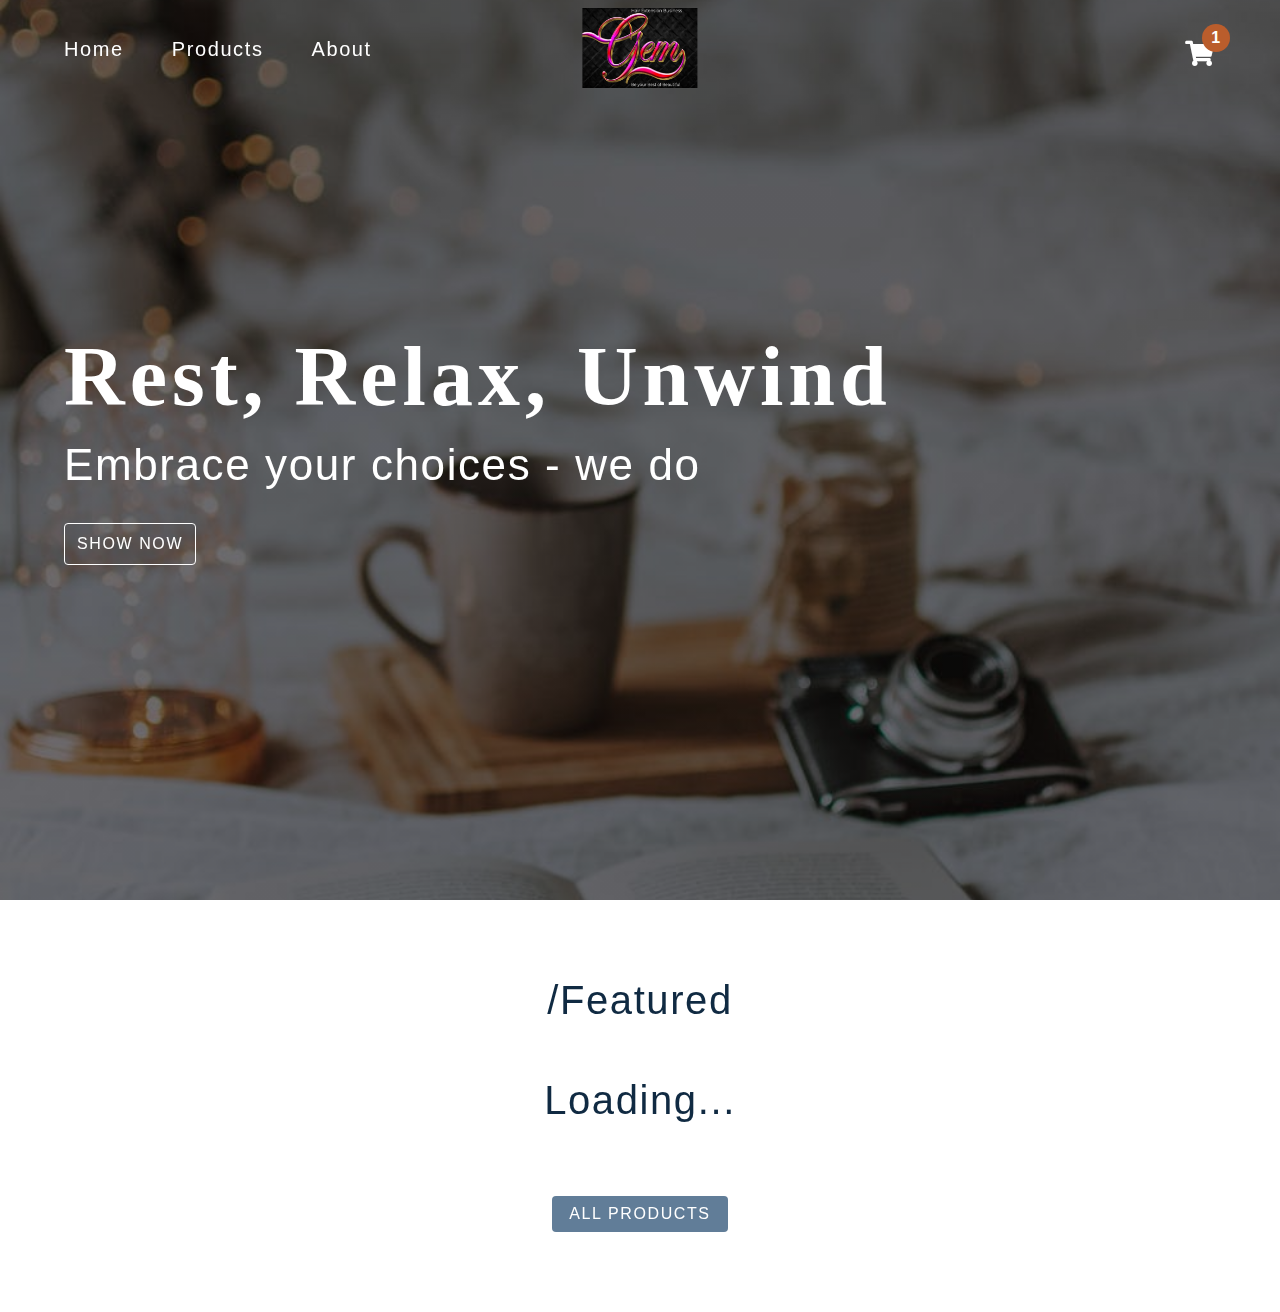
<file: index.html>
<!DOCTYPE html>
<html lang="en">
<head>
    <meta charset="UTF-8">
    <meta name="viewport" content="width=device-width, initial-scale=1.0">
    <title>Document</title>
    <link rel="stylesheet" href="style.css"/>
    <link
      rel="stylesheet"
      href="https://cdnjs.cloudflare.com/ajax/libs/font-awesome/5.14.0/css/all.min.css"
    />
</head>
<body>
    
     <!-- navbar -->
     <nav class="navbar">
        <div class="nav-center">
          <!-- links -->
          <div>
            <button class="toggle-nav">
              <i class="fas fa-bars"></i>
            </button>
            <ul class="nav-links">
              <li>
                <a href="index.html" class="nav-link">
                  home
                </a>
              </li>
              <li>
                <a href="products.html" class="nav-link">
                  products
                </a>
              </li>
              <li>
                <a href="about.html" class="nav-link">
                  about
                </a>
              </li>
            </ul>
          </div>
          <!-- logo -->
          <img src="./images/gem.png" class="nav-logo" alt="logo" />
          <!-- cart icon -->
          <div class="toggle-container">
            <button class="toggle-cart">
              <i class="fas fa-shopping-cart"></i>
            </button>
            <span class="cart-item-count">1</span>
          </div>
        </div>
      </nav>
      <!-- hero -->
      <section class="hero">
        <div class="hero-container">
          <h1 class="text-slanted">
            rest, relax, unwind
          </h1>
          <h3>Embrace your choices - we do</h3>
          <a href="" class="hero-btn">
            show now
          </a>
        </div>
      </section>
      <!-- sidebar -->
      <div class="sidebar-overlay">
        <aside class="sidebar">
          <!-- close -->
          <button class="sidebar-close">
            <i class="fas fa-times"></i>
          </button>
          <!-- links -->
          <ul class="sidebar-links">
            <li>
              <a href="index.html" class="sidebar-link">
                <i class="fas fa-home fa-fw"></i>
                home
              </a>
            </li>
            <li>
              <a href="" class="sidebar-link">
                <i class="fas fa-couch fa-fw"></i>
                products
              </a>
            </li>
            <li>
              <a href="about.html" class="sidebar-link">
                <i class="fas fa-book fa-fw"></i>
                about
              </a>
            </li>
          </ul>
        </aside>
      </div>
      <!-- cart -->
      <div class="cart-overlay">
        <aside class="cart">
          <button class="cart-close">
            <i class="fas fa-times"></i>
          </button>
          <header>
            <h3 class="text-slanted">your bag</h3>
          </header>
          <!-- cart items -->
          <div class="cart-items"></div>
          <!-- footer -->
          <footer>
            <h3 class="cart-total text-slanted">
              total : $12.99
            </h3>
            <button class="cart-checkout btn">checkout</button>
          </footer>
        </aside>
      </div>
      <!-- featured products -->
      <section class="section featured">
        <div class="title">
          <h2><span>/</span> featured</h2>
        </div>
        <div class="featured-center section-center">
          <h2 class="section-loading">
            loading...
          </h2>
          <!-- single product -->
          <!-- <article class="product">
            <div class="product-container">
              <img src="./images/main-bcg.jpeg" class="product-img img" alt="" />
             
              <div class="product-icons">
                <a href="product.html?id=1" class="product-icon">
                  <i class="fas fa-search"></i>
                </a>
                <button class="product-cart-btn product-icon" data-id="1">
                  <i class="fas fa-shopping-cart"></i>
                </button>
              </div>
            </div>
            <footer>
              <p class="product-name">name</p>
              <h4 class="product-price">$9.99</h4>
            </footer>
          </article> -->
          <!-- end of single product -->
        </div>
        <a href="products.html" class="btn">
          all products
        </a>
      </section>

    <script src="app.js"></script>
</body>
</html>
</file>
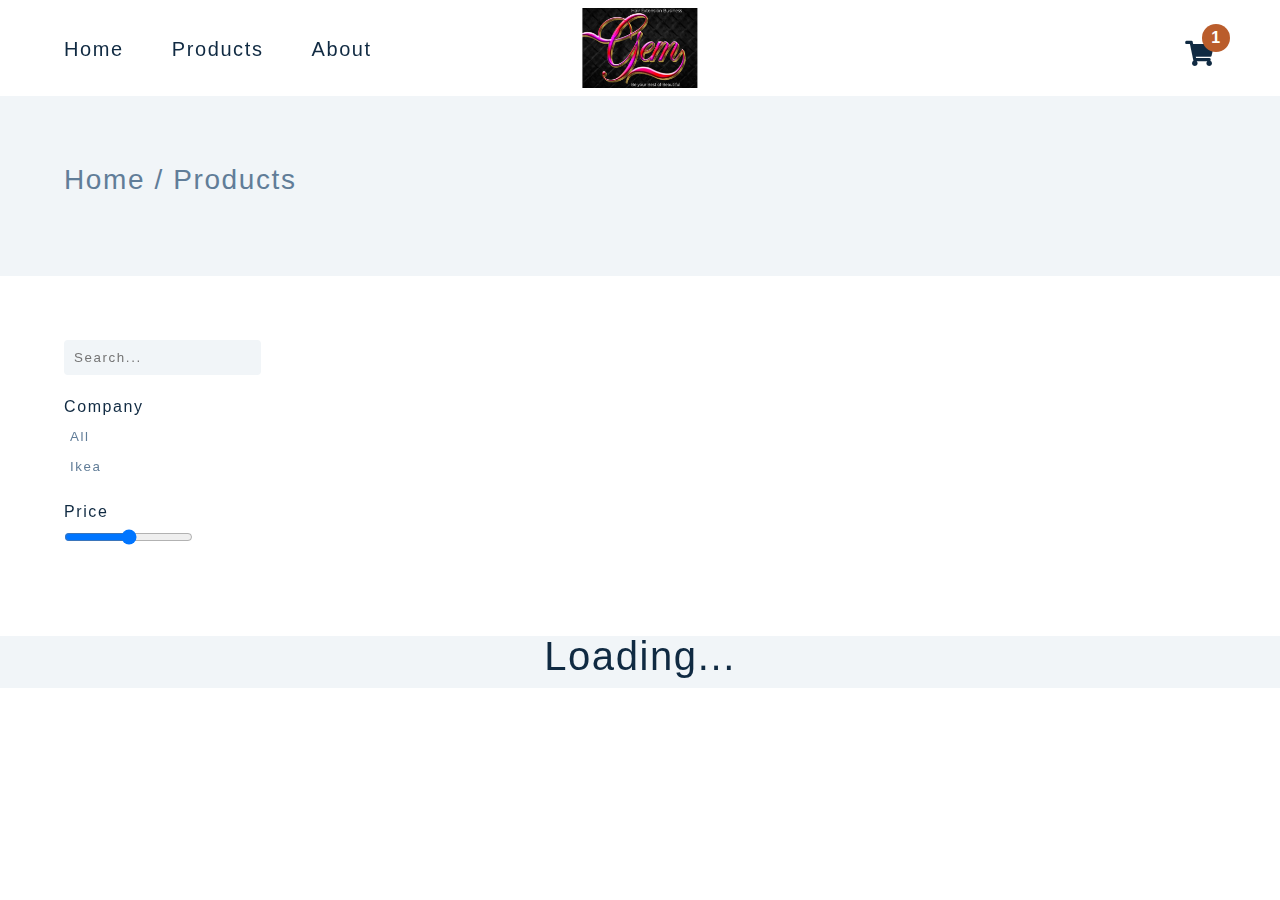
<file: products.html>
<!DOCTYPE html>
<html lang="en">
<head>
    <meta charset="UTF-8">
    <meta name="viewport" content="width=device-width, initial-scale=1.0">
    <title>Document</title>
    <link rel="stylesheet" href="style.css"/> 
    <link
    rel="stylesheet"
    href="https://cdnjs.cloudflare.com/ajax/libs/font-awesome/5.14.0/css/all.min.css"
  />
</head>
<body>
    
 <!-- navbar -->
 <nav class="navbar page">
    <div class="nav-center">
      <!-- links -->
      <div>
        <button class="toggle-nav">
          <i class="fas fa-bars"></i>
        </button>
        <ul class="nav-links">
          <li>
            <a href="index.html" class="nav-link">
              home
            </a>
          </li>
          <li>
            <a href="products.html" class="nav-link">
              products
            </a>
          </li>
          <li>
            <a href="about.html" class="nav-link">
              about
            </a>
          </li>
        </ul>
      </div>
      <!-- logo -->
      <img src="./images/gem.png" class="nav-logo" alt="logo" />
      <!-- cart icon -->
      <div class="toggle-container">
        <button class="toggle-cart">
          <i class="fas fa-shopping-cart"></i>
        </button>
        <span class="cart-item-count">1</span>
      </div>
    </div>
  </nav>
  <!-- hero -->
  <section class="page-hero">
    <div class="section-center">
      <h3 class="page-hero-title">Home / Products</h3>
    </div>
  </section>
  <!-- sidebar -->
  <div class="sidebar-overlay">
    <aside class="sidebar">
      <!-- close -->
      <button class="sidebar-close">
        <i class="fas fa-times"></i>
      </button>
      <!-- links -->
      <ul class="sidebar-links">
        <li>
          <a href="index.html" class="sidebar-link">
            <i class="fas fa-home fa-fw"></i>
            home
          </a>
        </li>
        <li>
          <a href="products.html" class="sidebar-link">
            <i class="fas fa-couch fa-fw"></i>
            products
          </a>
        </li>
        <li>
          <a href="about.html" class="sidebar-link">
            <i class="fas fa-book fa-fw"></i>
            about
          </a>
        </li>
      </ul>
    </aside>
  </div>
  <!-- cart -->
  <div class="cart-overlay">
    <aside class="cart">
      <button class="cart-close">
        <i class="fas fa-times"></i>
      </button>
      <header>
        <h3 class="text-slanted">your bag</h3>
      </header>
      <!-- cart items -->
      <div class="cart-items"></div>
      <!-- footer -->
      <footer>
        <h3 class="cart-total text-slanted">
          total : $12.99
        </h3>
        <button class="cart-checkout btn">checkout</button>
      </footer>
    </aside>
  </div>
  <!-- products -->
  <section class="products">
    <!-- filters -->
    <div class="filters">
      <div class="filters-container">
        <!-- search -->
        <form class="input-form">
          <input type="text" class="search-input" placeholder="search..." />
        </form>
        <!-- categories -->
        <h4>Company</h4>
        <article class="companies">
          <button class="company-btn">all</button>
          <button class="company-btn">ikea</button>
        </article>
        <!-- price -->
        <h4>Price</h4>
        <form class="price-form">
          <input
            type="range"
            class="price-filter"
            min="0"
            value="50"
            max="100"
          />
        </form>
        <p class="price-value"></p>
      </div>
    </div>
    <!-- products -->
    <div class="products-container"></div>
  </section>
  <!-- page loading -->
   <div class="page-loading">
    <h2>Loading...</h2>
  </div> 
   <!-- <script type="module" src="./src/pages/products.js"></script> -->

</body> 
</html>
</file>
<file: style.css>
*,
::after,
::before{
    margin: 0;
    padding: 0;
    box-sizing: border-box;
}

body {
    font-family: -apple-system, BlinkMacSystemFont, 'Segoe UI', Roboto, Oxygen,
      Ubuntu, Cantarell, 'Open Sans', 'Helvetica Neue', sans-serif;
    background: #fff;
    color: #102a42;
    line-height: 1.5;
    font-size: 0.875rem;
  }
  ul {
    list-style-type: none;
  }
  a {
    text-decoration: none;
  }
  h1,
  h2,
  h3,
  h4 {
    letter-spacing: 0.1rem;
    text-transform: capitalize;
    line-height: 1.25;
    margin-bottom: 0.75rem;
    font-weight: 400;
  }
  h1 {
    font-size: 3rem;
  }
  h2 {
    font-size: 2rem;
  }
  h3 {
    font-size: 1.25rem;
  }
  h4 {
    font-size: 0.875rem;
  }
  p {
    margin-bottom: 1.25rem;
    color: hsl(210, 22%, 49%);
  }
  @media screen and (min-width: 800px) {
    h1 {
      font-size: 4rem;
    }
    h2 {
      font-size: 2.5rem;
    }
    h3 {
      font-size: 1.75rem;
    }
    h4 {
      font-size: 1rem;
    }
    body {
      font-size: 1rem;
    }
    h1,
    h2,
    h3,
    h4 {
      line-height: 1;
    }
  }
  .img {
    width: 100%;
    display: block;
  }
  .text-slanted {
    font-family: 'Kaushan Script', cursive;
  }
  .section-center {
    width: 90vw;
    max-width: var(--max-width);
    margin: 0 auto;
  }
  .section {
    padding: 5rem 0;
  }
  .btn {
    background: hsl(210, 22%, 49%);
    color: #fff;
    border-radius: 0.25rem;
    padding: 0.375rem 0.75rem;
    text-transform: uppercase;
    letter-spacing: 0.1rem;
    display: inline-block;
    transition: all 0.3s linear;
    border-color: transparent;
    cursor: pointer;
  }
  .btn:hover {
    background: hsl(21, 65%, 59%);
    color: #222;
  }
  .section-loading {
    text-align: center;
    position: absolute;
    top: 2rem;
    left: 50%;
    transform: translate(-50%, -50%);
    text-align: center;
  }
  .page-loading {
    position: relative;
    top: 0;
    left: 0;
    width: 100%;
    height: 100%;
    background: hsl(210, 36%, 96%);
    display: flex;
    align-items: center;
    justify-content: center;
  }
  /*
  =============== 
  Navbar
  ===============
  */
  
  .navbar {
    height: 6rem;
    background: transparent;
    display: flex;
    align-items: center;
    justify-content: center;
  }
  
  .nav-center {
    width: 90vw;
    max-width:1170px;
    display: flex;
    justify-content: space-between;
    align-items: center;
  }
  .nav-links {
    display: none;
  }
  .toggle-nav {
    background: hsl(21, 62%, 45%);
    border-color: transparent;
    color: #fff;
    width: 3.75rem;
    height: 2.25rem;
    display: flex;
    align-items: center;
    justify-content: center;
    font-size: 1.5rem;
    border-radius: 2rem;
    cursor: pointer;
    transition: all 0.3s linear;
  }
  .toggle-nav:hover {
    background:  hsl(21, 81%, 29%);
  }
  .toggle-container {
    position: relative;
    margin-top: 0.75rem;
  }
  .toggle-cart {
    background: transparent;
    border-color: transparent;
    font-size: 1.6rem;
    color: #fff;
    cursor: pointer;
  }
  .cart-item-count {
    position: absolute;
    top: -0.85rem;
    right: -0.85rem;
    background:hsl(21, 62%, 45%);
    width: 1.75rem;
    height: 1.75rem;
    display: grid;
    place-items: center;
    border-radius: 50%;
    color: #fff;
    font-weight: bold;
    font-size: 1rem;
  }
  @media screen and (min-width: 800px) {
    .nav-center {
      position: relative;
    }
    .nav-logo {
      position: absolute;
      top: 50%;
      left: 65%;
      transform: translate(-50%, -50%);
    }
    .toggle-nav {
      display: none;
    }
    .nav-links {
      display: flex;
      font-size: 1.5rem;
      text-transform: capitalize;
    }
    .nav-link {
      color: #FFF;
      margin-right: 3rem;
      letter-spacing:0.1rem;
      transition: all 0.3s linear;
      font-size: 1.25rem;
    }
    .nav-link:hover {
      color: hsl(21, 62%, 45%);
    }
  }
  @media screen and (min-width: 992px) {
    .nav-logo {
      left: 50%;
    }
  }
  /* page navbar */
  .page .nav-link {
    color: #102a42;
  }
  .page .nav-link:hover {
    color: hsl(21, 62%, 45%);
  }
  .page .toggle-cart {
    color: #102a42;
  }
   
  /*
  =============== 
  Hero
  ===============
  */
  .hero {
    min-height: 100vh;
    margin-top: -6rem;
    background: linear-gradient(rgba(0, 0, 0, 0.5), rgba(0, 0, 0, 0.5)),
      url(./images/main-bcg.jpeg) center/cover;
    display: grid;
    place-items: center;
    color: #fff;
  }
  .hero-container {
    width: 90vw;
    max-width: 1170px;
  }
  .hero h1 {
    font-weight: 700;
  }
  .hero h3 {
    text-transform: none;
    font-size: 1.5rem;
  }
  .hero-btn {
    color: #fff;
    background: transparent;
    border: 1px solid #fff;
    padding: 0.5rem 0.75rem;
    display: inline-block;
    margin-top: 0.75rem;
    text-transform: uppercase;
    letter-spacing: 0.1rem;
    border-radius: 0.25rem;
    transition: all 0.3s linear;
  }
  .hero-btn:hover {
    background: #fff;
    color: hsl(21, 62%, 45%);
  }
  
  @media screen and (min-width: 800px) {
    .hero h3 {
      font-size: 1.5rem;
      margin: 1rem 0;
    }
  }
  
  @media screen and (min-width: 992px) {
    .hero h1 {
      font-size: 5.25rem;
      letter-spacing: 5px;
    }
    .hero h3 {
      font-size: 2.75rem;
      margin: 1.5rem 0;
    }
  }
  
  /*
  =============== 
  Sidebar
  ===============
  */
  .sidebar-overlay {
    position: fixed;
    top: 0;
    left: 0;
    width: 100%;
    height: 100%;
    display: grid;
    place-items: center;
    z-index: -1;
    transition: all 0.3s linear;
    opacity: 0;
    background: rgba(0, 0, 0, 0.5);
  }
  .sidebar-overlay.show {
    opacity: 1;
    z-index: 100;
  }
  .sidebar {
    width: 90vw;
    height: 95vh;
    max-width: 620px;
    background: #fff;
    border-radius: 0.25rem;
    box-shadow: 0 5px 15px rgba(0, 0, 0, 0.2);
    position: relative;
    padding: 4rem;
    transform: scale(0);
  }
  .show .sidebar {
    transform: scale(1);
  }
  .sidebar-close {
    font-size: 2rem;
    background: transparent;
    border-color: transparent;
    color: hsl(210, 22%, 49%);
    position: absolute;
    top: 1rem;
    right: 1rem;
    cursor: pointer;
  }
  .sidebar-link {
    font-size: 1.5rem;
    text-transform: capitalize;
    color:#102a42;
  }
  .sidebar-link i {
    color: hsl(210, 22%, 49%);
    margin-right: 1rem;
    margin-bottom: 1rem;
  }
  @media screen and (min-width: 800px) {
    .sidebar-overlay {
      display: none;
    }
  }
  /*
  =============== 
  Cart
  ===============
  */
  .cart-overlay {
    position: fixed;
    top: 0;
    left: 0;
    width: 100%;
    height: 100%;
    background: rgba(0, 0, 0, 0.5);
    transition:all 0.3s linear;
    opacity: 0;
    z-index: -1;
  }
  .cart-overlay.show {
    opacity: 1;
    z-index: 100;
  }
  .cart {
    position: fixed;
    top: 0;
    right: 0;
    width: 100%;
    height: 100%;
    max-width: 400px;
    background:hsl(210, 36%, 96%);
    padding: 3rem 1rem 0 1rem;
    display: grid;
    grid-template-rows: auto 1fr auto;
    transition: all 0.3s linear;
    transform: translateX(100%);
    overflow: scroll;
  }
  .show .cart {
    transform: translateX(0);
  }
  .cart-close {
    font-size: 2rem;
    background: transparent;
    border-color: transparent;
    color: hsl(210, 22%, 49%);
    position: absolute;
    top: 0.5rem;
    left: 1rem;
    cursor: pointer;
  }
  .cart header {
    text-align: center;
  }
  .cart header h3 {
    font-weight: 500;
  }
  .cart-total {
    text-align: center;
    margin-bottom: 2rem;
    font-weight: 500;
  }
  .cart-checkout {
    display: block;
    width: 75%;
    margin: 0 auto;
    margin-bottom: 3rem;
  }
  /* cart item */
  .cart-item {
    margin: 1rem 0;
    display: grid;
    grid-template-columns: auto 1fr auto;
  
    column-gap: 1.5rem;
    align-items: center;
  }
  .cart-item-img {
    width: 75px;
    height: 50px;
    object-fit: cover;
    border-radius: 0.25rem;
  }
  .cart-item-name {
    margin-bottom: 0.15rem;
  }
  .cart-item-price {
    margin-bottom: 0;
    font-size: 0.75rem;
    color: hsl(209, 34%, 30%);
  }
  .cart-item-remove-btn {
    background: transparent;
    border-color: transparent;
    color: hsl(210, 22%, 49%);
    letter-spacing: 0.1rem;
    cursor: pointer;
  }
  .cart-item-amount {
    margin-bottom: 0;
    text-align: center;
    color: hsl(209, 34%, 30%);
    line-height: 1;
  }
  .cart-item-increase-btn,
  .cart-item-decrease-btn {
    background: transparent;
    border-color: transparent;
    color: hsl(21, 62%, 45%);
    cursor: pointer;
    font-size: 0.85rem;
    padding: 0.25rem;
  }
  /*
  =============== 
  Title
  ===============
  */
  
  .title h2 {
    display: flex;
    justify-content: center;
    align-items: center;
    font-weight: 500;
  }
  .underline {
    width: 5rem;
    height: 0.25rem;
    background: hsl(21, 62%, 45%);
    margin-left: auto;
    margin-right: auto;
}
  
  /*
  =============== 
  product
  ===============
  */
  .product-img {
    height: 15rem;
    object-fit: cover;
    border-radius: 0.25rem;
  }
  .products-container {
    position: relative;
  }
  .product-icons {
    position: absolute;
    top: 50%;
    left: 50%;
    transform: translate(-50%, -50%);
    opacity: 0;
    display: flex;
    transition: all 0.3s linear;
  }
  .product-icon {
    width: 2.25rem;
    height: 2.25rem;
    background: hsl(21, 62%, 45%);
    color: #fff;
    display: grid;
    place-items: center;
    border-radius: 50%;
    transition: all 0.3s linear;
    cursor: pointer;
    font-size: 1rem;
    border-color: transparent;
    margin: 0 0.5rem;
  }
  .product-icon:hover {
    background: hsl(21, 65%, 59%);
  }
  .product-container:hover .product-icons {
    opacity: 1;
  }
  .product footer {
    padding: 0.75rem 0;
    text-align: center;
  }
  .product-name {
    margin-bottom: 0.25rem;
    text-transform: capitalize;
    letter-spacing: 0.1rem;
  }
  .product-price {
    margin-bottom: 0;
    color: hsl(209, 34%, 30%);
    font-weight: 700;
  }
  
  .featured-center {
    margin: 3rem auto 2rem auto;
    display: grid;
    gap: 1rem;
    min-height: 6rem;
    position: relative;
  }
  .featured .btn {
    display: block;
    width: 11rem;
    margin: 0 auto;
    text-align: center;
  }
  @media screen and (min-width: 992px) {
    .featured-center {
      display: grid;
      grid-template-columns: 1fr 1fr;
    }
  }
  @media screen and (min-width: 1200px) {
    .featured-center {
      display: grid;
      grid-template-columns: 1fr 1fr 1fr;
    }
    .product .img {
      height: 13rem;
    }
  }
  /*
  =============== 
  About Page
  ===============
  */
  .about-text {
    line-height: 2;
    max-width: 45em;
    margin: 0 auto;
    margin-top: 2rem;
  }
  
  /*
  =============== 
  Products Page
  ===============
  */
  .products {
    width: 90vw;
    display: grid;
    grid-gap: 1rem;
    margin: 4rem auto;
    max-width: 1170px;
    position: relative;
  }
  .filters-container {
    position: sticky;
    top: 1rem;
   
  }
  .filters h4 {
    font-weight: 500;
    margin: 1.5rem 0 0.5rem;
  }
  
  .search-input {
    padding: 0.5rem;
    background: hsl(210, 36%, 96%);
    border-radius:0.25rem;
    border-color: transparent;
    letter-spacing: 0.1rem;
  }
  .search-input::placeholder {
    text-transform: capitalize;
  }
  .company-btn {
    display: block;
    margin: 0.25em 0;
    padding: 0.25rem;
    text-transform: capitalize;
    background: transparent;
    border-color: transparent;
    letter-spacing: 0.1rem;
    color: hsl(210, 22%, 49%);
    cursor: pointer;
    transition: all 0.3s linear;
  }
  .company-btn:hover {
    color: hsl(209, 34%, 30%);
  }
  .price-filter {
    background: hsl(210, 22%, 49%) !important;
    color: hsl(210, 22%, 49%);
  }
  @media screen and (min-width: 768px) {
    .products {
      grid-template-columns: 200px 1fr;
    }
    .categories {
      position: sticky;
      top: 1rem;
    }
  }
  @media screen and (min-width: 992px) {
    .products-container {
      display: grid;
      grid-template-columns: repeat(2, 1fr);
      gap: 1rem;
    }
    .products-container .product-img {
      height: 10rem;
    }
    .products-container .product-name {
      font-size: 0.85rem;
    }
    .products-container .product-price {
      font-size: 0.85rem;
    }
  }
  @media screen and (min-width: 1170px) {
    .products-container {
      grid-template-columns: repeat(3, 1fr);
    }
  }
  .filter-error {
    position: absolute;
    top: 5rem;
    left: 0;
    width: 100%;
    text-align: center;
    margin-top: 4rem;
  }
  /*
  =============== 
  Single Product Page
  ===============
  */
  .page-hero {
    min-height: 20vh;
    display: grid;
    place-items: center;
    background: hsl(210, 36%, 96%);
    color: hsl(210, 22%, 49%);
  }
  .page-hero-title {
    font-weight: 500;
  }
  .single-product {
    padding: 2rem 0;
  }
  .single-product-center {
    margin: 2rem auto;
    display: grid;
    gap: 1rem 2rem;
  }
  .single-product-img {
    height: 25rem;
    border-radius: 0.25rem;
    object-fit: cover;
  }
  .single-product-company {
    font-size: 1.2rem;
    color: hsl(210, 31%, 80%);
    text-transform: uppercase;
    letter-spacing: 0.1rem;
    margin-bottom: 1.25rem;
  }
  .single-product-price {
    color: hsl(209, 34%, 30%);
    font-size: 1.25rem;
    font-weight: 500;
  }
  
  .product-color {
    display: inline-block;
    width: 1rem;
    height: 1rem;
    border-radius: 50%;
    background: #222;
    margin: 0.5rem 0.5rem 1.5rem 0;
  }
  
  .single-product-desc {
    max-width: 25em;
    line-height: 1.8;
  }
  @media screen and (min-width: 992px) {
    .single-product-center {
      grid-template-columns: 1fr 1fr;
    }
  }
  .nav-logo{
    width: 10%;
    height: 80px;
  }
</file>
